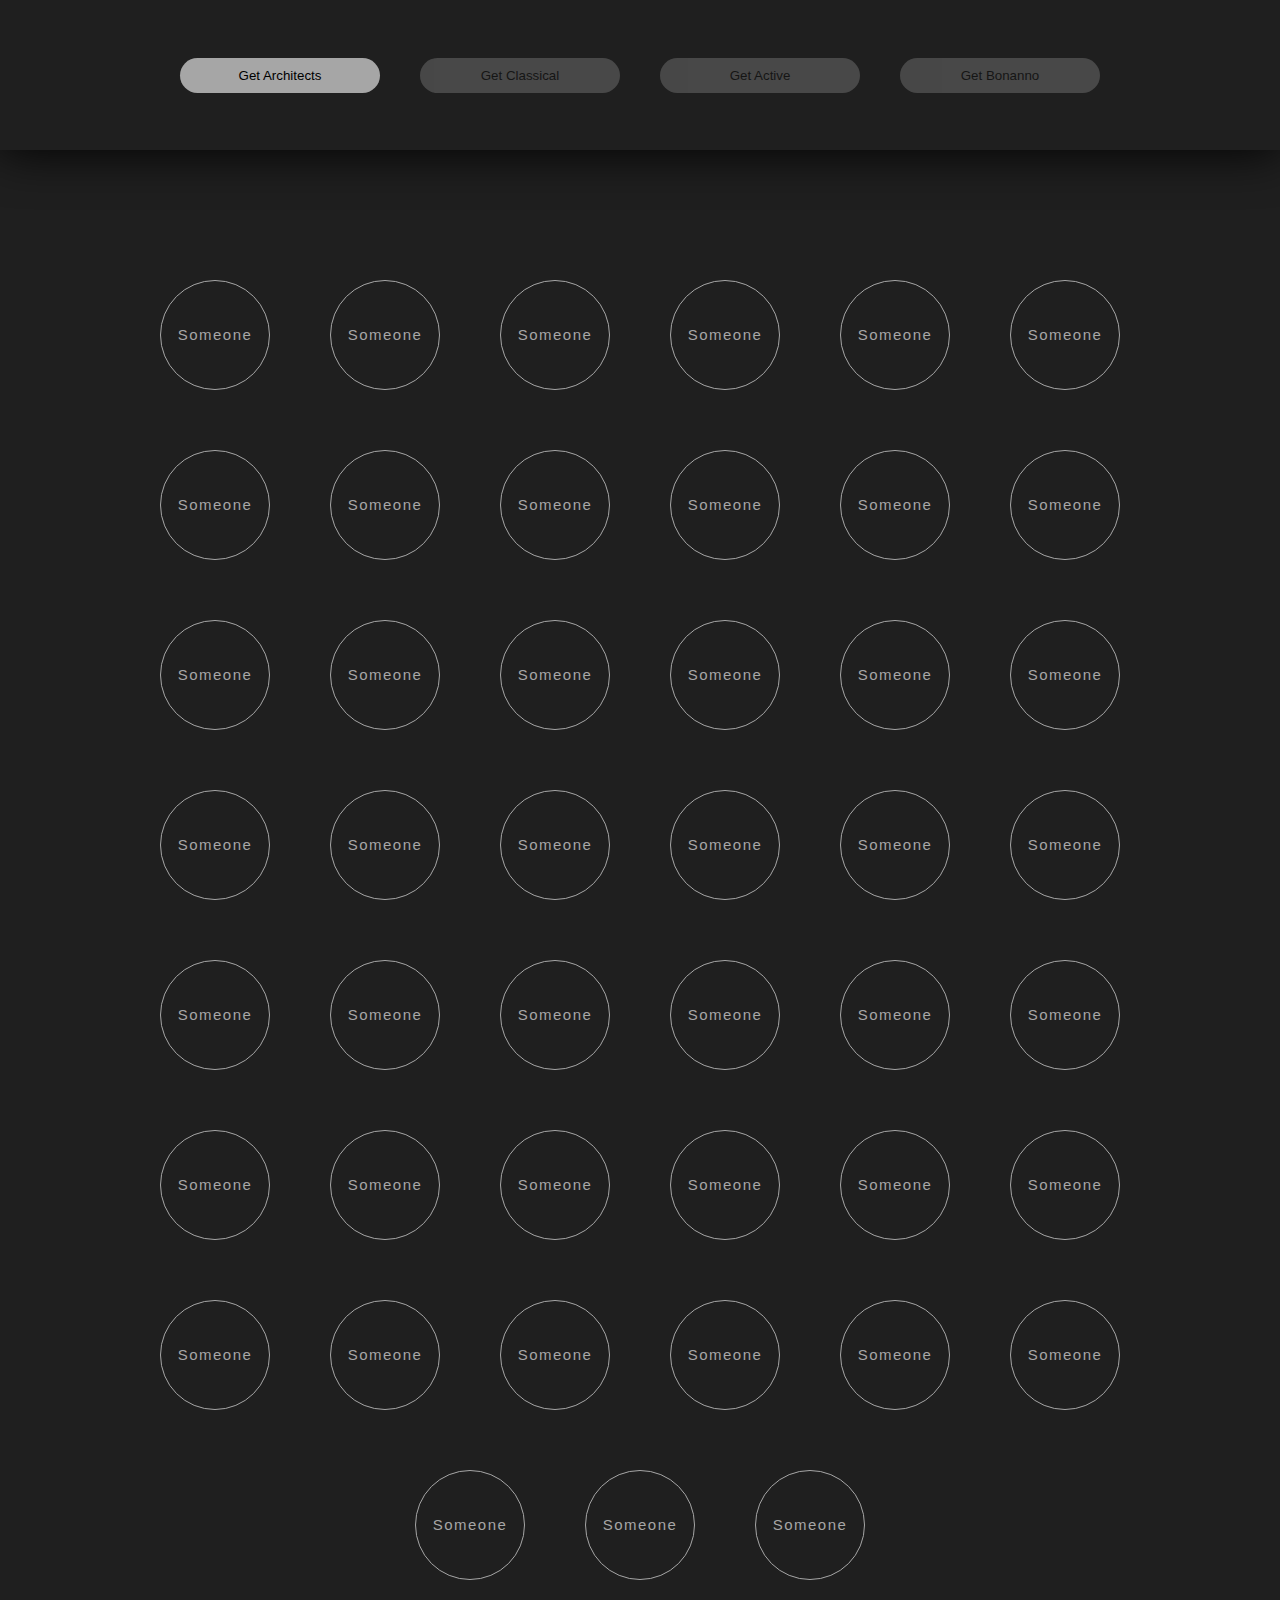
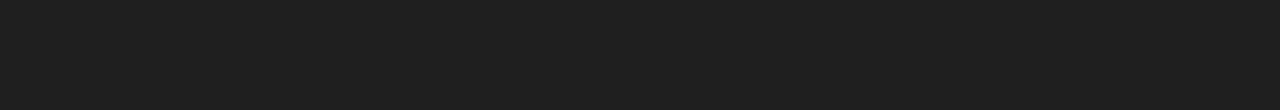
<file: get-them-all.html>
<!DOCTYPE html>
<html>
    <head>
        <title>Get them all</title>
        <meta http-equiv="Content-Type" content="text/html; charset=utf-8" />
        <link
            id="fav"
            rel="shortcut icon"
            type="image/x-icon"
            href="data:image/x-icon;,"
        />
        <link rel="stylesheet" type="text/css" href="./get-them-all.data.css" />
    </head>
    <body>
        <script type="module">
            import { people } from "./get-them-all.data.js";
            import {
                getBonannoPisano,
                getActive,
                getArchitects,
                getClassical,
            } from "./get-them-all.js";
            const body = document.querySelector("body");
            const shuffle = (array) => {
                const test = array.length - 1;
                for (let i = test; i > 0; i--) {
                    const j = Math.floor(Math.random() * i);
                    const temp = array[i];
                    array[i] = array[j];
                    array[j] = temp;
                }
                return array;
            };
            shuffle(people).map(
                ({ id, classe, address, plans, tag, active }) => {
                    const people = document.createElement(tag);
                    people.id = id;
                    people.textContent = "Someone";
                    people.className = `${classe} ${active ? "active" : ""}`;
                    body.append(people);
                }
            );
            const buttonsContainer = document.createElement("div");
            buttonsContainer.id = "buttons";
            body.append(buttonsContainer);
            const buttons = [
                { name: "Architect", action: getArchitects },
                { name: "Classical", action: getClassical },
                { name: "Active", action: getActive },
                { name: "Bonanno", action: getBonannoPisano },
            ];
            buttons.forEach(({ name, action }, i) => {
                const btn = document.createElement("button");
                btn.id = `btn${name}`;
                btn.textContent = `Get ${name}${i === 0 ? "s" : ""}`;
                if (i > 0) {
                    btn.className = "disabled";
                }
                btn.addEventListener("click", () => {
                    const [targetted, others] = action();
                    if (name === "Bonanno") {
                        targetted.textContent = targetted.id.replace("P", " P");
                        targetted.classList.add("found");
                    } else {
                        targetted.forEach((t) => {
                            t.textContent = name;
                        });
                    }
                    others.forEach((o) => {
                        o.style.opacity = 0.2;
                    });
                    btn.className = "disabled";
                    const last = i + 1 === buttons.length;
                    if (last) return;
                    const next = document.getElementById(
                        `btn${buttons[i + 1].name}`
                    );
                    next.classList.remove("disabled");
                });
                buttonsContainer.append(btn);
            });
        </script>
    </body>
</html>
</file>
<file: get-them-all.data.css>
:root {
    --background: hsl(0, 0%, 12%);
    --text: hsl(0, 0%, 80%);
    --clear: hsl(0, 0%, 65%);
    --disabled: hsl(0, 0%, 35%);
    --purple: #bb73e6;
}
* {
    margin: 0;
    padding: 0;
    box-sizing: border-box;
}
body {
    font-family: sans-serif;
    letter-spacing: 1.5px;
    background: var(--background);
    display: flex;
    flex-wrap: wrap;
    padding: 100px;
    justify-content: center;
    align-items: center;
    font-size: 15px;
    margin-top: 150px;
}
button {
    outline: none;
    border: none;
}
#buttons {
    position: fixed;
    display: flex;
    justify-content: center;
    align-items: center;
    width: 100%;
    top: 0;
    height: 150px;
    background: var(--background);
    box-shadow: 0 0 50px black;
}
#buttons * {
    margin: 0 20px;
    padding: 10px 20px;
    background: var(--clear);
    border-radius: 20px;
    cursor: pointer;
    user-select: none;
    width: 200px;
    text-align: center;
}
.disabled {
    pointer-events: none;
    opacity: 0.3;
}
a,
span {
    min-width: 110px;
    min-height: 110px;
    width: 5vw;
    height: 5vw;
    border-radius: 50%;
    display: flex;
    align-items: center;
    justify-content: center;
    flex-direction: column;
    text-align: center;
    border: solid 1px var(--clear);
    line-height: 22px;
    padding: 10px;
    color: var(--clear);
    margin: 30px;
}
.found {
    box-shadow: 8px 8px 15px rgba(0, 0, 0, 0.6),
        -10px -10px 15px rgba(255, 255, 255, 0.074);
    border: none;
    background: var(--purple);
    color: var(--background);
}
</file>
